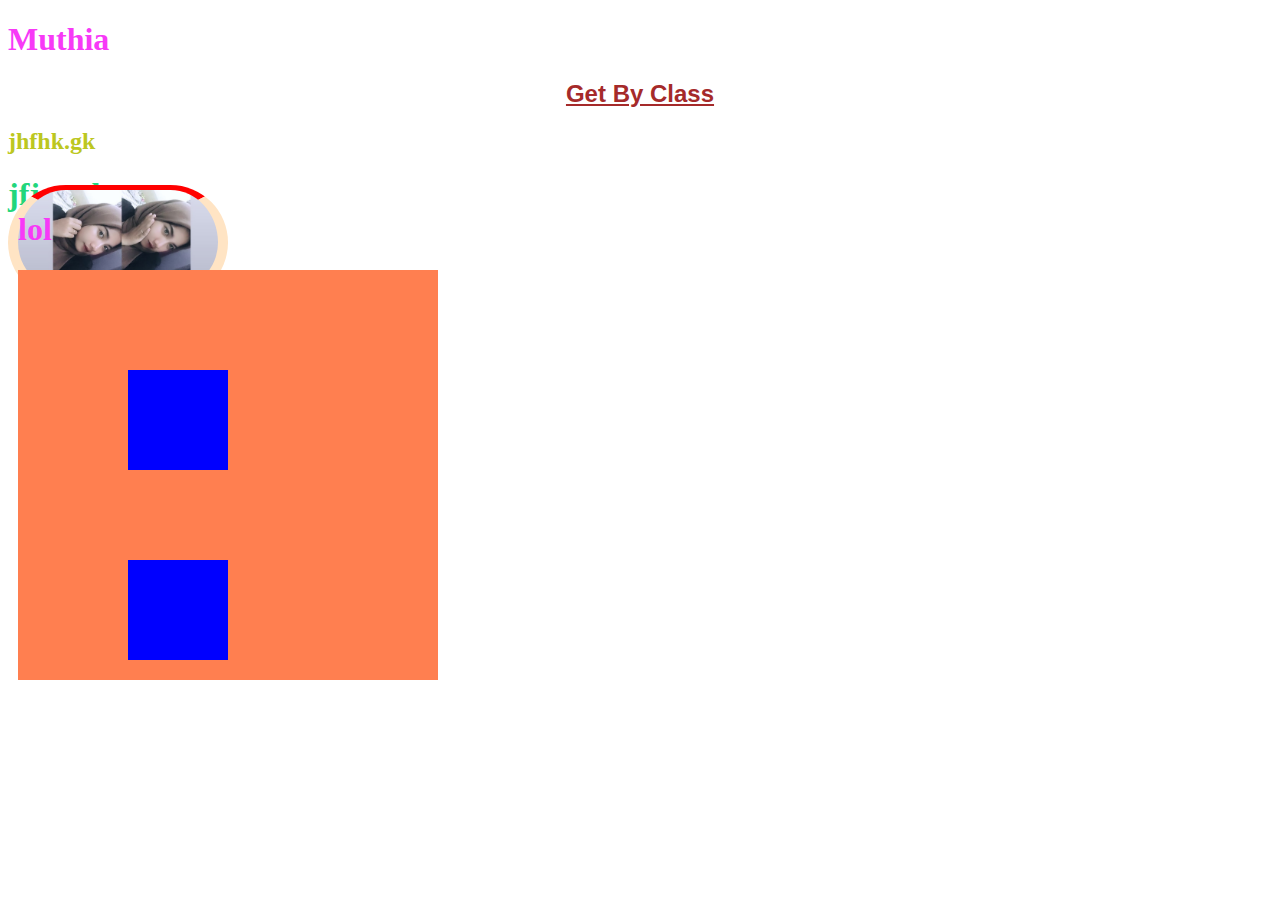
<file: css/index.html>
<!DOCTYPE html>
<html lang="en">
<head>
    <meta charset="UTF-8">
    <meta http-equiv="X-UA-Compatible" content="IE=edge">
    <meta name="viewport" content="width=device-width, initial-scale=1.0">
    <title>Document</title>
    <link rel="stylesheet" href="main.css">
</head>
<body>
  <h1>Muthia</h1> 
  <h2 class="getByClass">Get By Class</h2> 
  <h2 id="getid">jhfhk.gk</h2>
  <h1 class="ukuran warna">jfjguuh</h1>


  <div class="kotak1"></div>
<div class="font"></div>

<div class="kotak">

    <h1 class="lol">lol</h1>
<div class="kotak-besar">
    <div class="kotak-kecil"></div>
    <div class="kotak-kecil"></div>
</div>
</div>
</body>
</html>
</file>
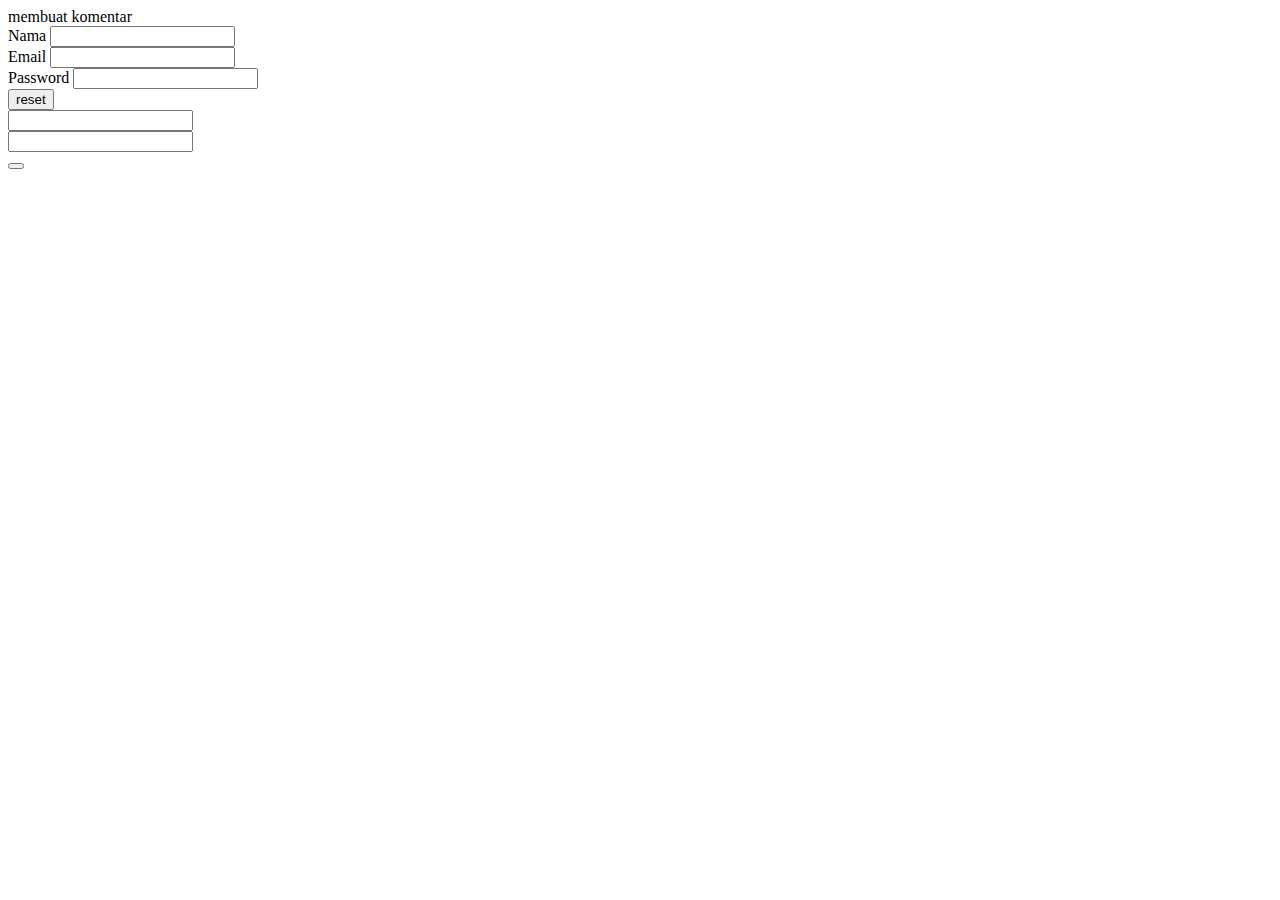
<file: form.html>
<!DOCTYPE html>
<html lang="en">
<head>
    <meta charset="UTF-8">
    <meta http-equiv="X-UA-Compatible" content="IE=edge">
    <meta name="viewport" content="width=device-width, initial-scale=1.0">
    <title>Document</title>
</head>
<body>
    <!-- ini untuk membuat halaman form -->membuat komentar 
    <form action="">
        <label for="muthia">Nama</label>
        <input type="text" id="muthia">
        <div>
            <label for="">Email</label>
        <input type="email" id="">
        </div>
        <div>
            <label for="">Password</label>
            <input type="password" id="">
        </div>
        <button type="reset">reset</button>
    </form>
   
    <form action="">
        <div><label for=""></label><input type="text"></div>
        <div><label for=""></label><input type="text"></div>
        <button></button>
    </form>
</body>
</html>
</file>
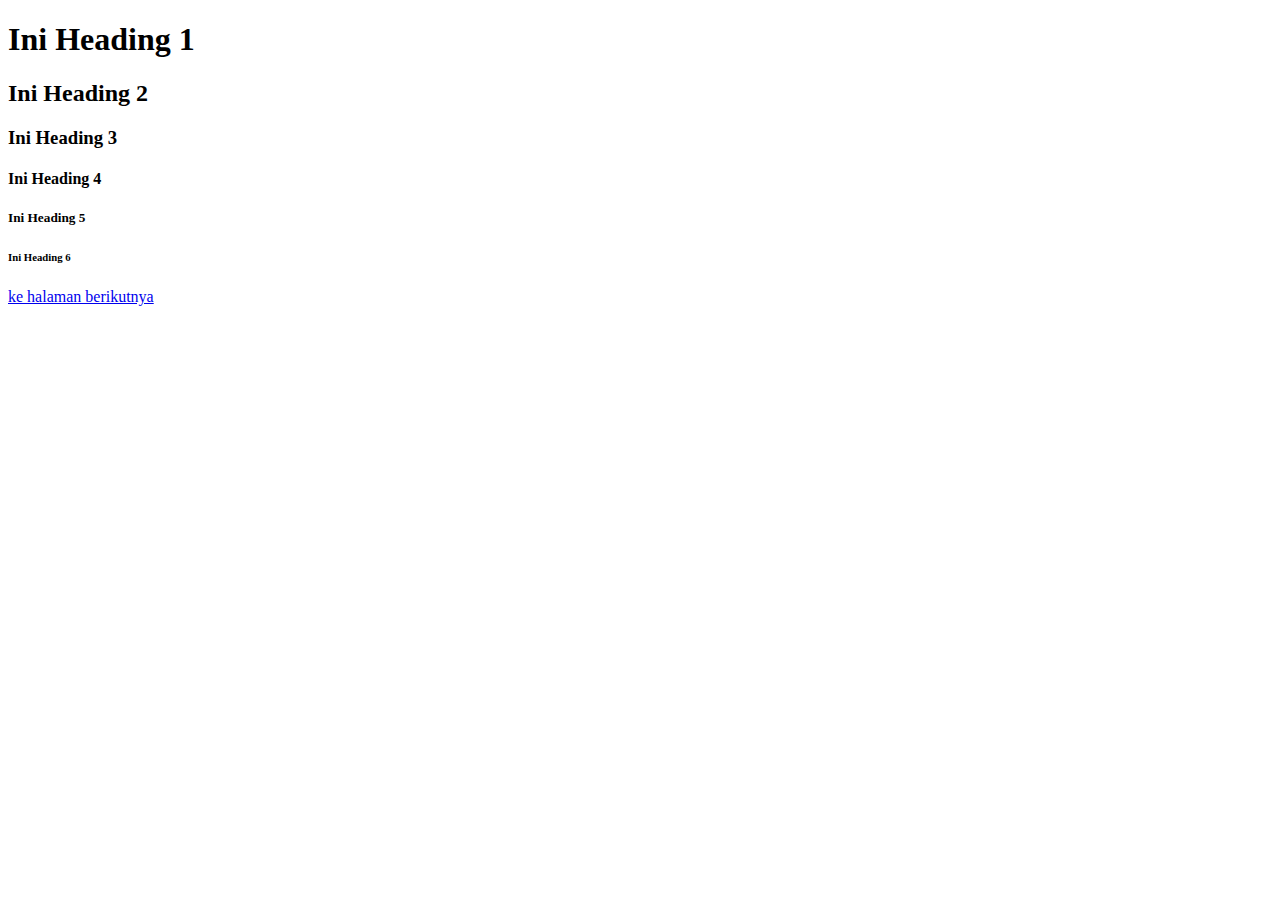
<file: Heading.html>
<!DOCTYPE html>
<html lang="en">
<head>
    <meta charset="UTF-8">
    <meta http-equiv="X-UA-Compatible" content="IE=edge">
    <meta name="viewport" content="width=device-width, initial-scale=1.0">
    <title>Document</title>
</head>
<body>
    <h1>Ini Heading 1</h1>
    <h2>Ini Heading 2</h2>
    <h3>Ini Heading 3</h3>
    <h4>Ini Heading 4</h4>
    <h5>Ini Heading 5</h5>
    <h6>Ini Heading 6</h6>
    <a href="menujuhalaman.html">ke halaman berikutnya</a>
</body>
</html>
</file>
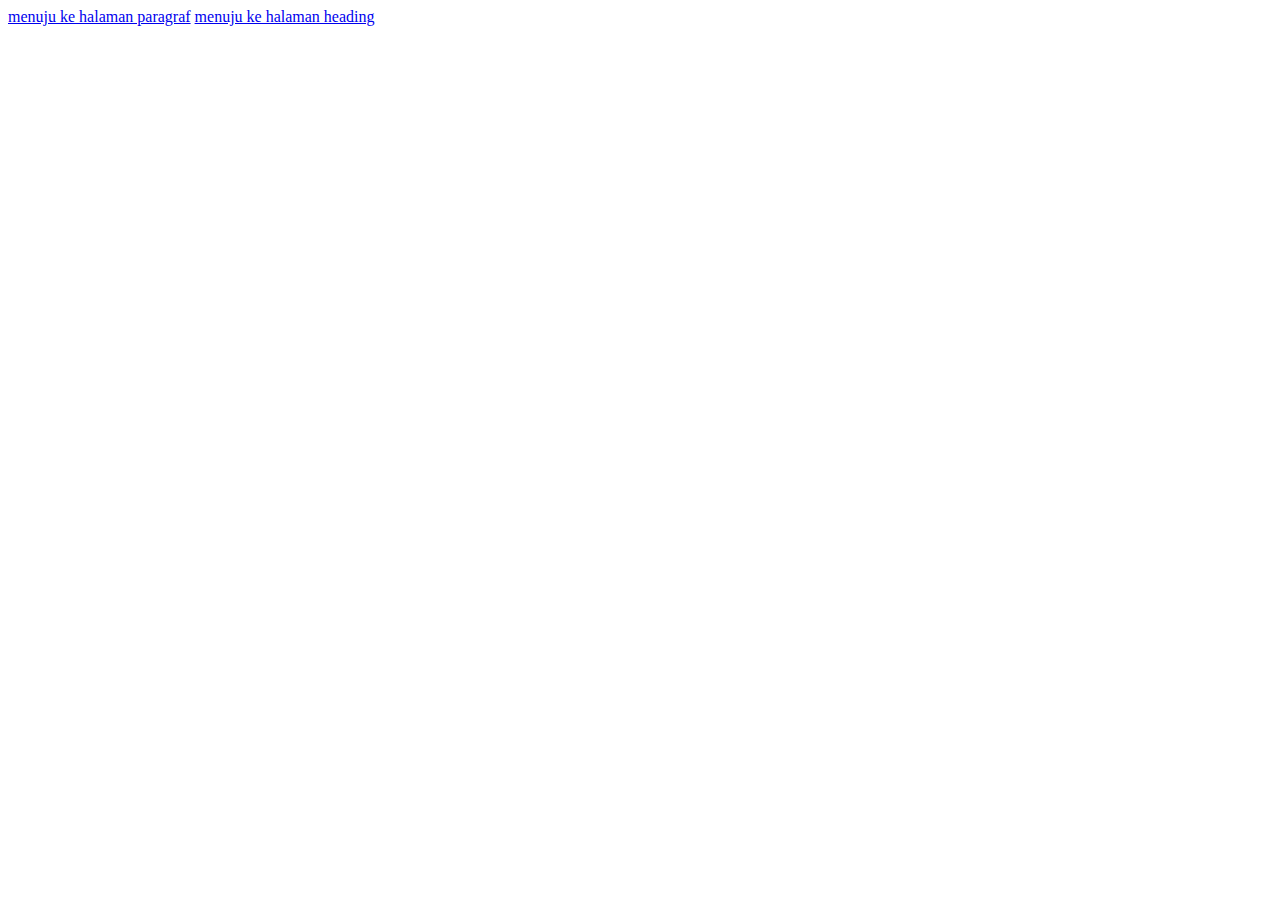
<file: menujuhalaman.html>
<!DOCTYPE html>
<html lang="en">
<head>
    <meta charset="UTF-8">
    <meta http-equiv="X-UA-Compatible" content="IE=edge">
    <meta name="viewport" content="width=device-width, initial-scale=1.0">
    <title>Document</title>
</head>
<body>
    <a href="paragraf.html">menuju ke halaman paragraf</a>
    <a href="Heading.html">menuju ke halaman heading</a>
</body>
</html>
</file>
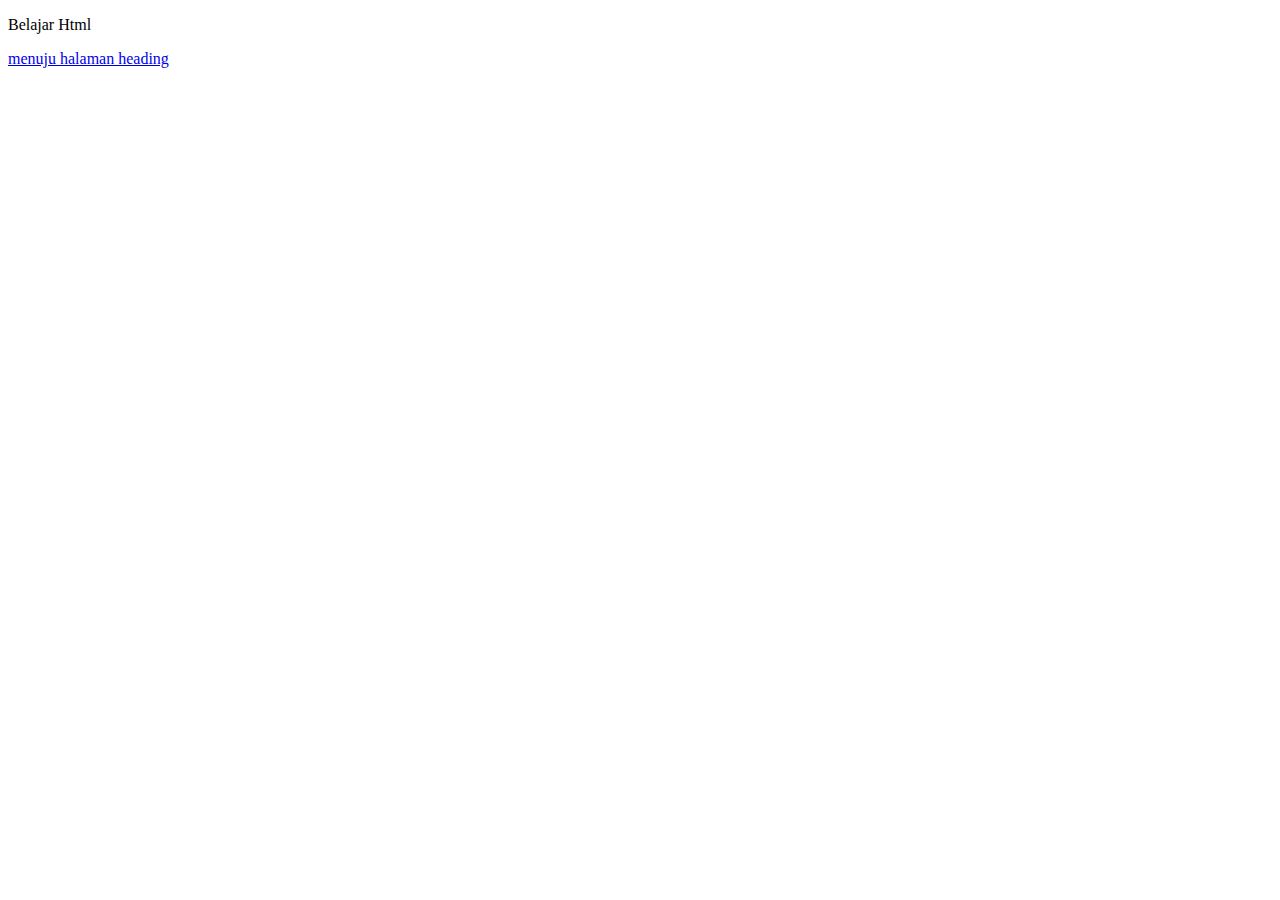
<file: paragraf.html>
<!DOCTYPE html>
<html lang="en">
<head>
    <meta charset="UTF-8">
    <meta http-equiv="X-UA-Compatible" content="IE=edge">
    <meta name="viewport" content="width=device-width, initial-scale=1.0">
    <title>Document</title>
</head>
<body>
  <p>Belajar Html</p>  
  <a href="Heading.html">menuju halaman heading</a>
</body>
</html>
</file>
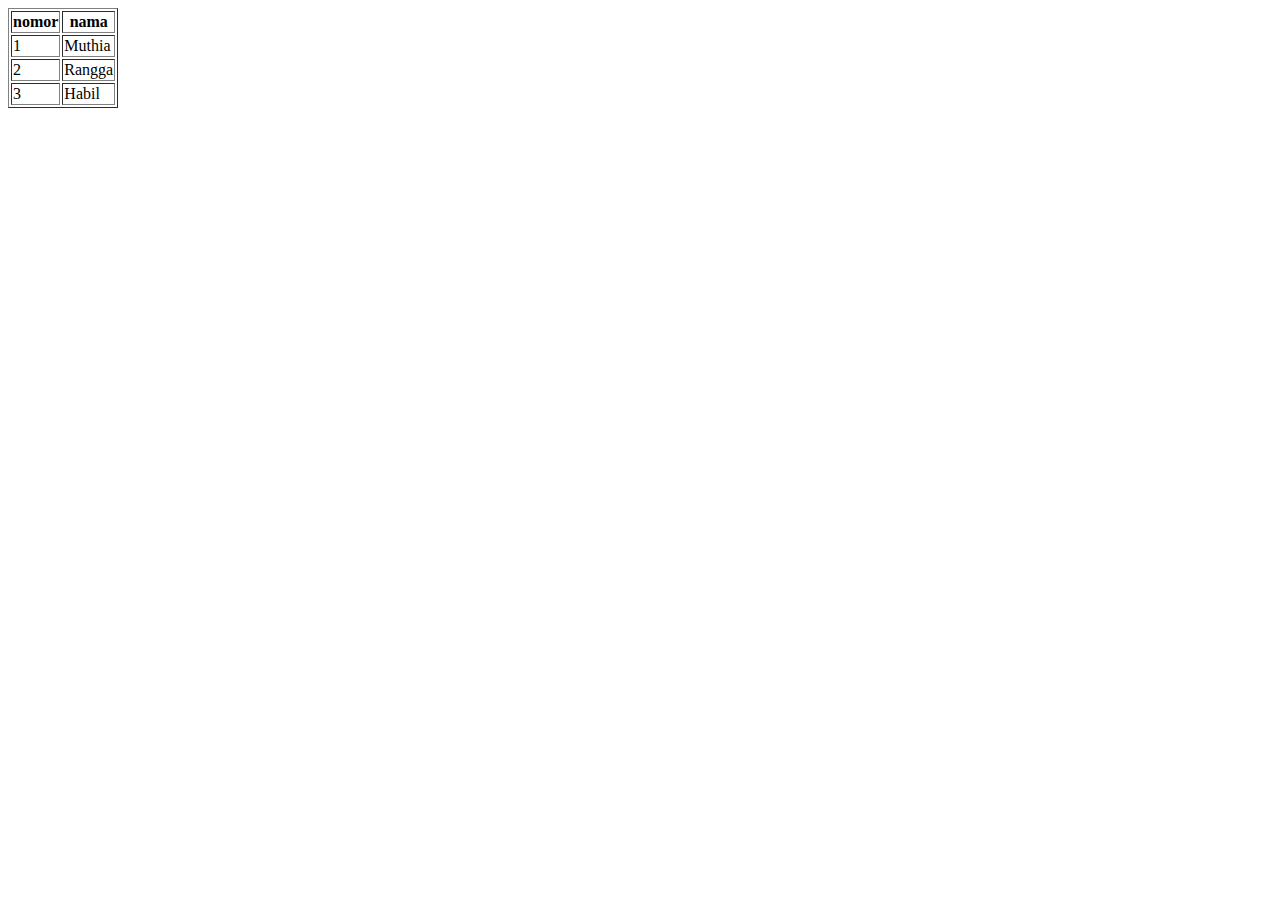
<file: tabel.html>
<!DOCTYPE html>
<html lang="en">
<head>
    <meta charset="UTF-8">
    <meta http-equiv="X-UA-Compatible" content="IE=edge">
    <meta name="viewport" content="width=device-width, initial-scale=1.0">
    <title>Document</title>
</head>
<body>
   <table border="1">
    <thead>
        <tr>
            <th>nomor</th>
            <th>nama</th>
        </tr>
        <tr>
            <td>1</td>
            <td>Muthia</td>
        </tr>
        <tr>
            <td>2</td>
            <td>Rangga</td>
        </tr>
        <tr>
            <td>3</td>
            <td>Habil</td>
        </tr>
    </thead>
    
   </table> 
</body>
</html>
</file>
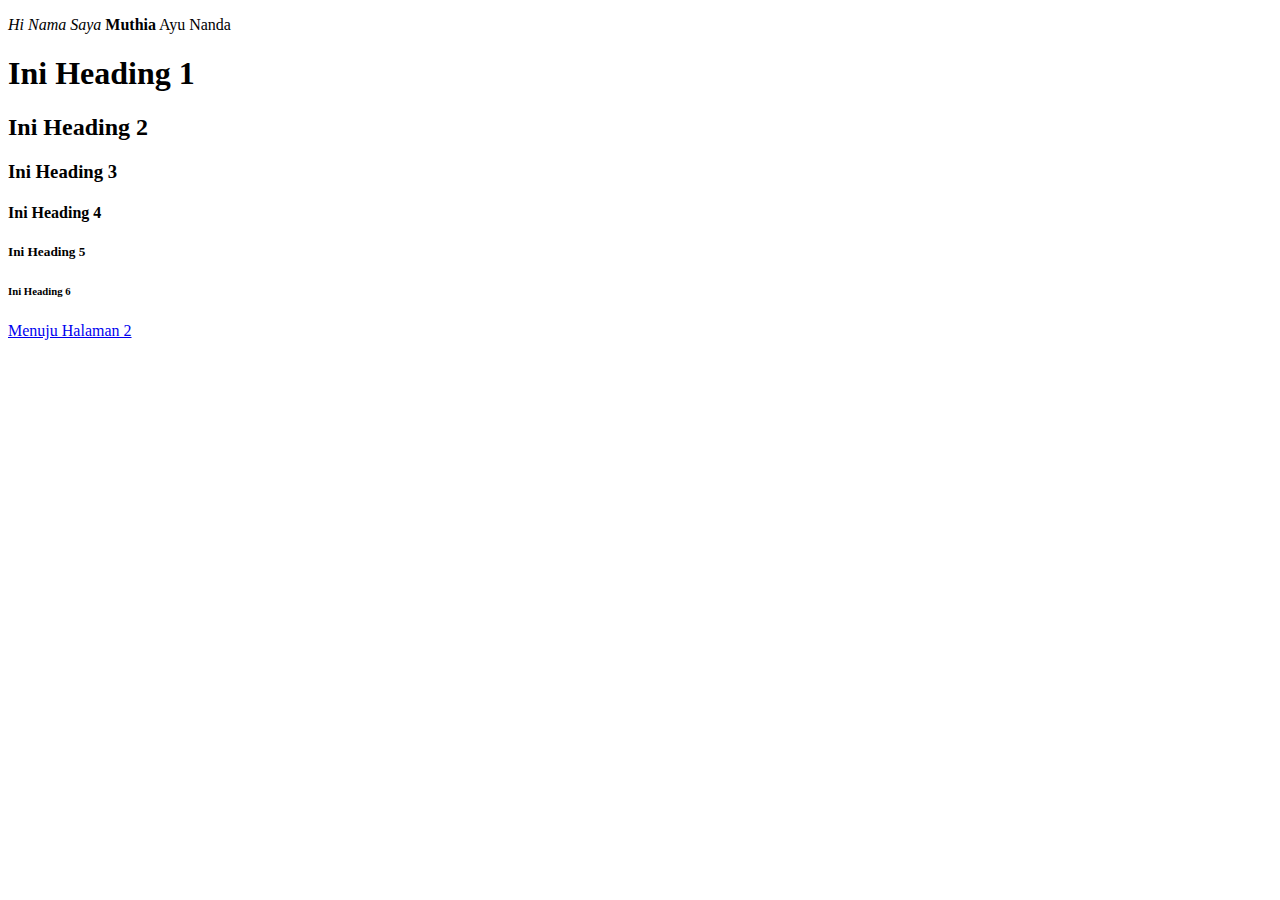
<file: tes.html>
<!DOCTYPE html>
<html lang="en">
<head>
    <meta charset="UTF-8">
    <meta http-equiv="X-UA-Compatible" content="IE=edge">
    <meta name="viewport" content="width=device-width, initial-scale=1.0">
    <title>Green Code</title>
</head>
<body>
   <p> <i>Hi Nama Saya</i> <b>Muthia</b> Ayu Nanda</p> 
   <h1>Ini Heading 1</h1>
   <h2>Ini Heading 2</h2>
   <h3>Ini Heading 3</h3>
   <h4>Ini Heading 4</h4>
   <h5>Ini Heading 5</h5>
   <h6>Ini Heading 6</h6>
   <a href="tes2.html">Menuju Halaman 2 </a>
</body>
</html>
</file>
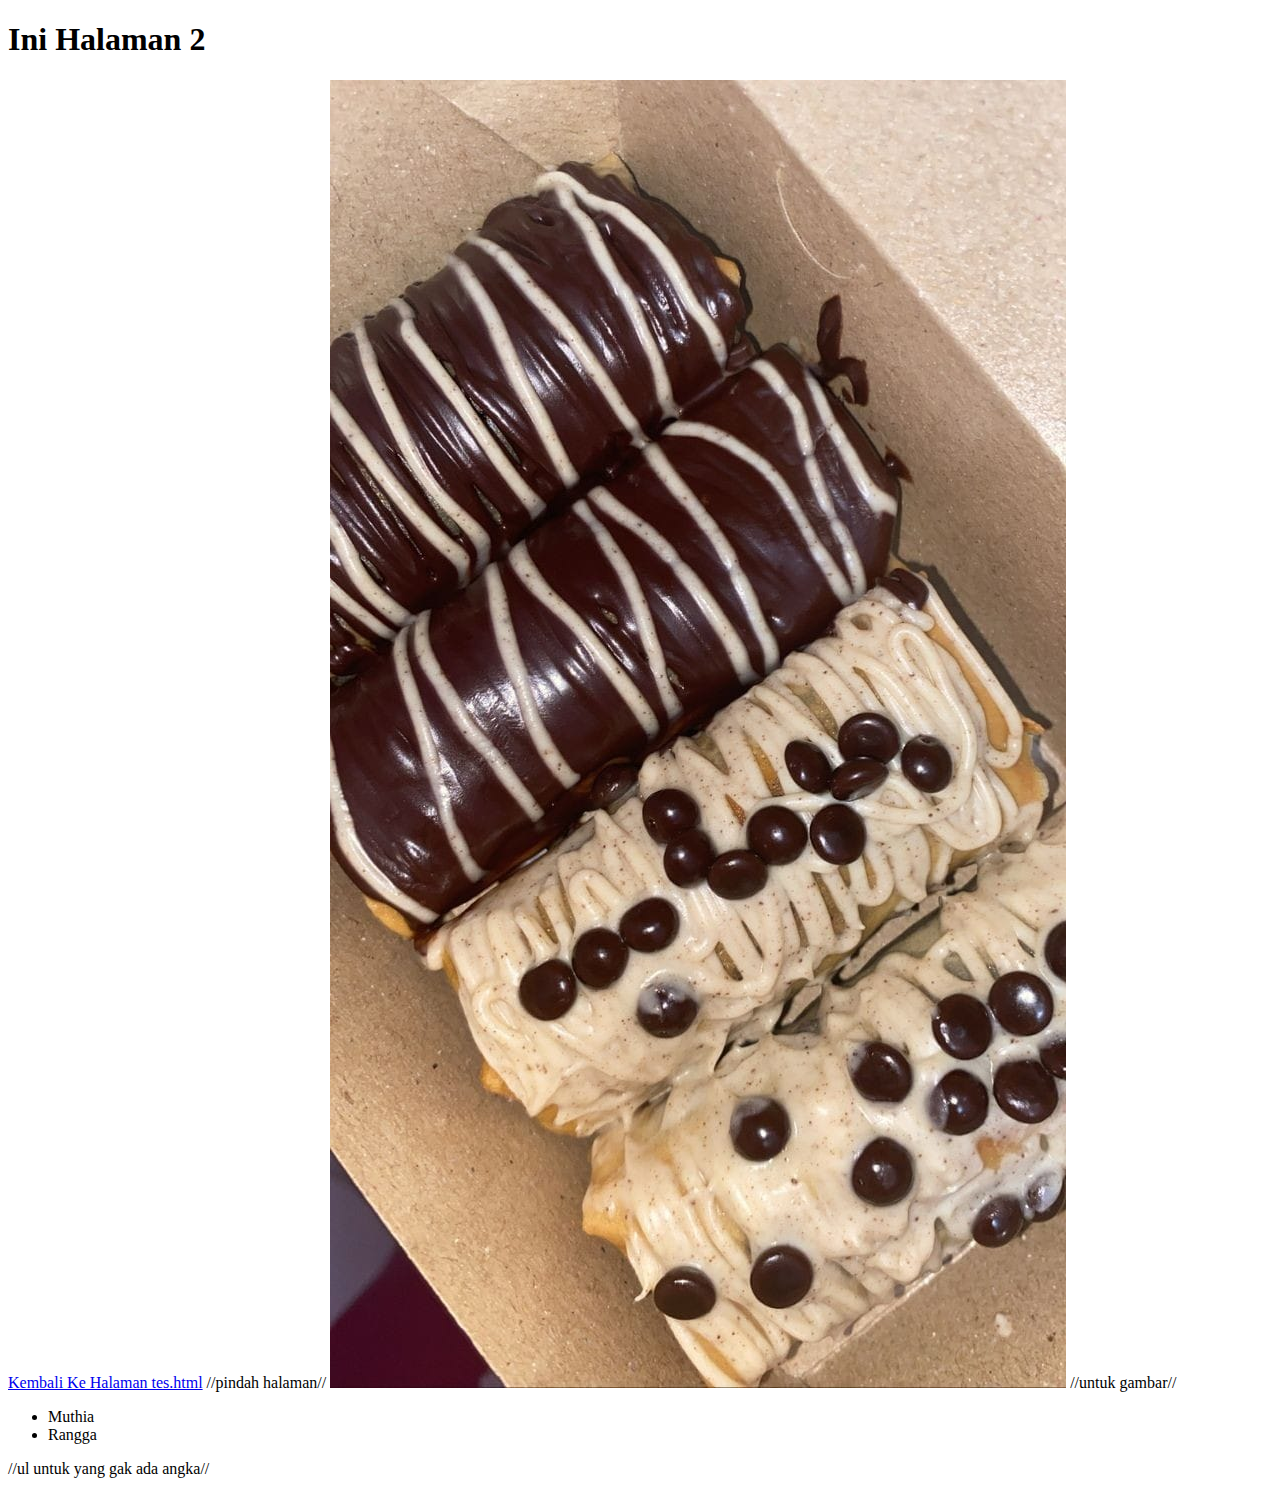
<file: tes2.html>
<!DOCTYPE html>
<html lang="en">
<head>
    <meta charset="UTF-8">
    <meta http-equiv="X-UA-Compatible" content="IE=edge">
    <meta name="viewport" content="width=device-width, initial-scale=1.0">
    <title>Document</title>
</head>
<body>
  <h1> Ini Halaman 2</h1>  
  <a href="tes.html">Kembali Ke Halaman tes.html</a>
  //pindah halaman//
  <img src="psck 4.jpeg" alt="gambar pisang">
  //untuk gambar//
  <ul>
    <li>Muthia</li>
    <li>Rangga</li>
  </ul>
  //ul untuk yang gak ada angka//
</body>
</html>
</file>
<file: css/main.css>
/* untuk mengubah semua size */
*{
    font-size: 18;
}

/*untuk mengatur warna elemen  */ 
h1{
   color: rgb(247, 57, 247); 
}

/* untuk mengatur warna get class */ 
.getByClass{
    color: brown;
    font-size: 18;
    font-family: 'Gill Sans', 'Gill Sans MT', Calibri, 'Trebuchet MS', sans-serif;
    text-align: center;
    text-decoration: underline;
}

/* untuk mengatur warna id */ 
#getid{
    color: #bcc721;
}

.ukuran{
    font-size: 20;
}

.warna{
    color: rgb(34, 214, 124);
}

.kotak{
    width: 50px;
    height: 50px;
    background-color: #e2bcc4;
    color: red;
    position: relative;
    bottom: 50px;
}

.contoh{
   position: relative; 
   top: 10px;
   right: 50px;
   left: 50px;
   bottom: 50px;
   width: 50px;
   
 
}
   .kotak  {
    width: 200px;
    height: 200px;
    color: #bcc721;
    height: 100px;
    border: 10px solid bisque;
    border-top: 5px solid red;
    border-radius:100px ;
    background-image: url("poto\ 1.jpeg");
    background-size: cover;
}
.kotak-besar{
    width: 400px;
    height:400px;
    background-color: coral;
    padding-left: 20px;
    padding-top: 10px;
}
.kotak-besar .kotak-kecil {
    width: 100px;
    height: 100px;
    background-color: blue;
    margin: 90px;
}
</file>
